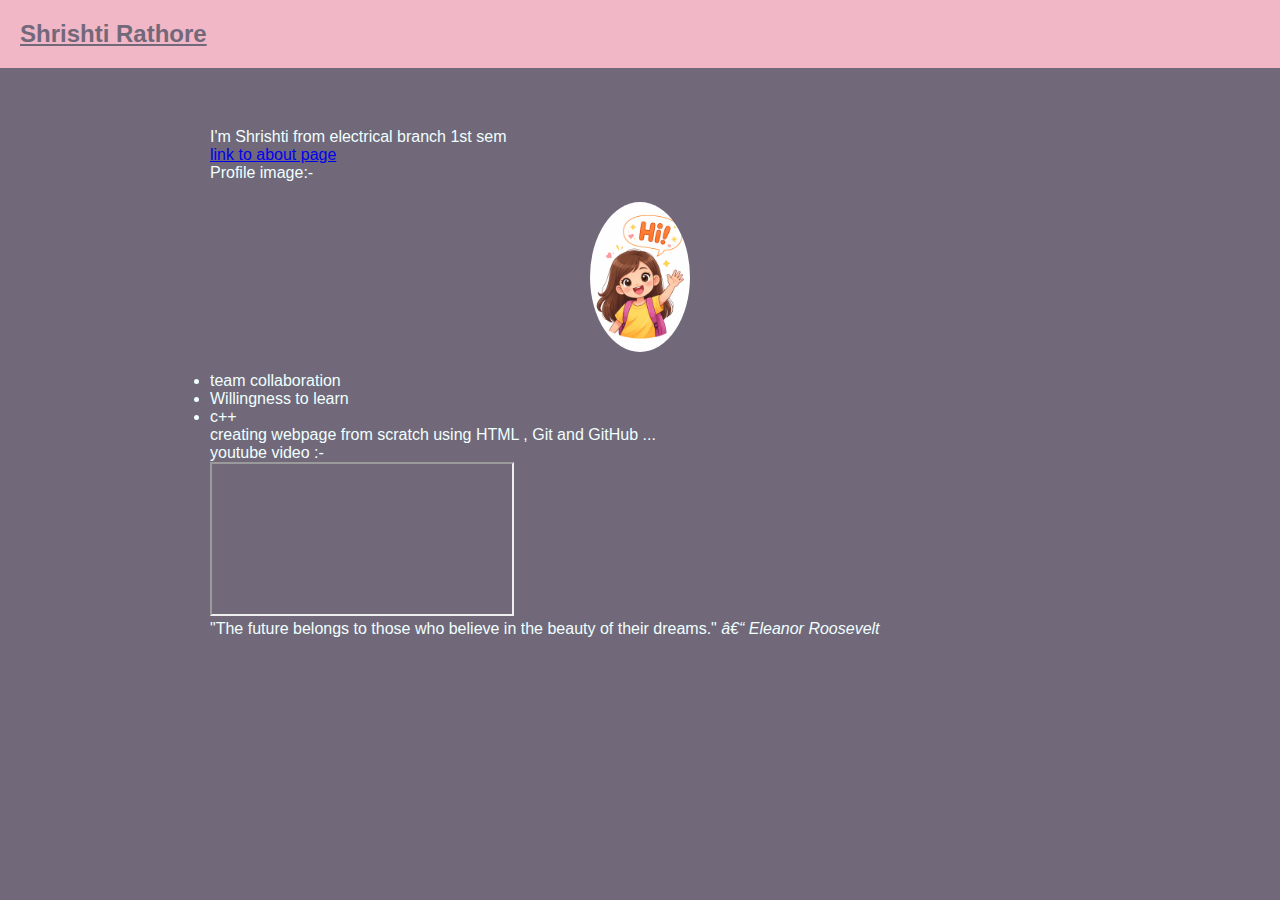
<file: index.html>
<!DOCTYPE html>
<html lang="en">
<head>
    <link rel="stylesheet"href="style.css"
    <meta charset="UTF-8">
    <meta name="viewport" content="width=device-width, initial-scale=1.0">
    <title>Document</title>
</head>
<body>
    <header> <h2 id="myheading"> 
        Shrishti Rathore
    </h2> </header>
    <main>
        <section>
     
    
    <p> I'm Shrishti from electrical branch 1st sem</p>

    <a href = "about.html" > link to about page</a>
    <p>Profile image:-</p>
    <img src="img.jpeg"alt = "profile pic" width= "100">
    <ul>
        <li> team collaboration</li>
        <li>Willingness to learn</li>
        <li>c++</li>
    </ul>
    <article>creating webpage from scratch using HTML , Git and GitHub ...</article>
    <p>youtube video :-</p>
    <iframe src = "https://www.youtube.com/embed/MiUHjLxm3V0"></iframe>
    <blockquote>
  "The future belongs to those who believe in the beauty of their dreams."
  <cite>– Eleanor Roosevelt</cite>
</blockquote>
   </section>
</main>

</body>
</html>
</file>
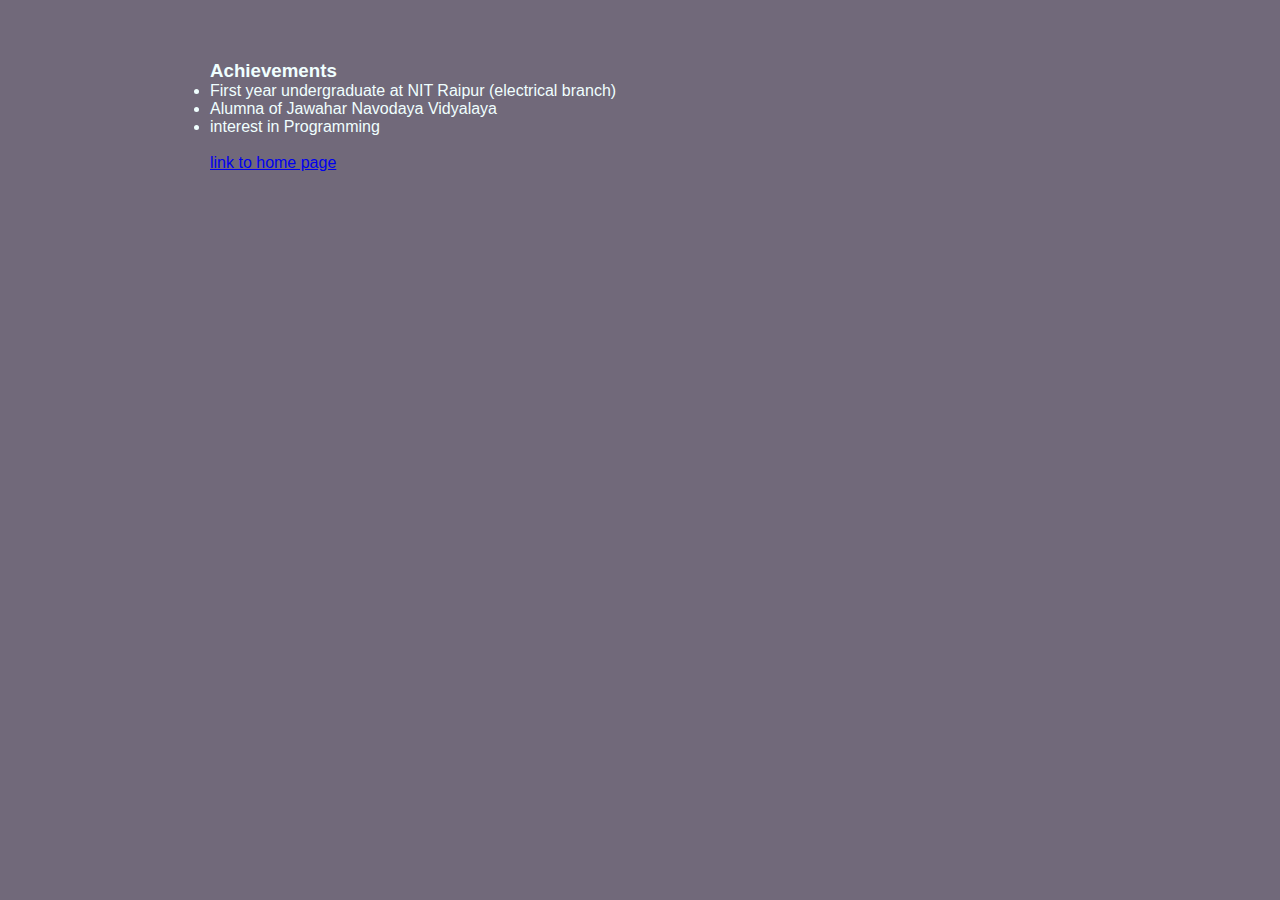
<file: about.html>
<!DOCTYPE html>
<html lang="en">
    <main>
        <section>
<head>
    <link rel="stylesheet"href="style.css"
    <meta charset="UTF-8">
    <meta name="viewport" content="width=>, initial-scale=1.0">
    <title>Document</title>
</head>
<body>

        <h3>Achievements </h3>
        <ul>
            <li>
                First year undergraduate at NIT Raipur (electrical branch)
            </li>
            <li>Alumna of Jawahar Navodaya Vidyalaya</li>
            <li> interest in Programming</li>
        </ul>
    
    <br>
    <a href=" https://github.com/">link to home page</a>
    
    <P></P>
</body>
</section>
</main>
</html>
</file>
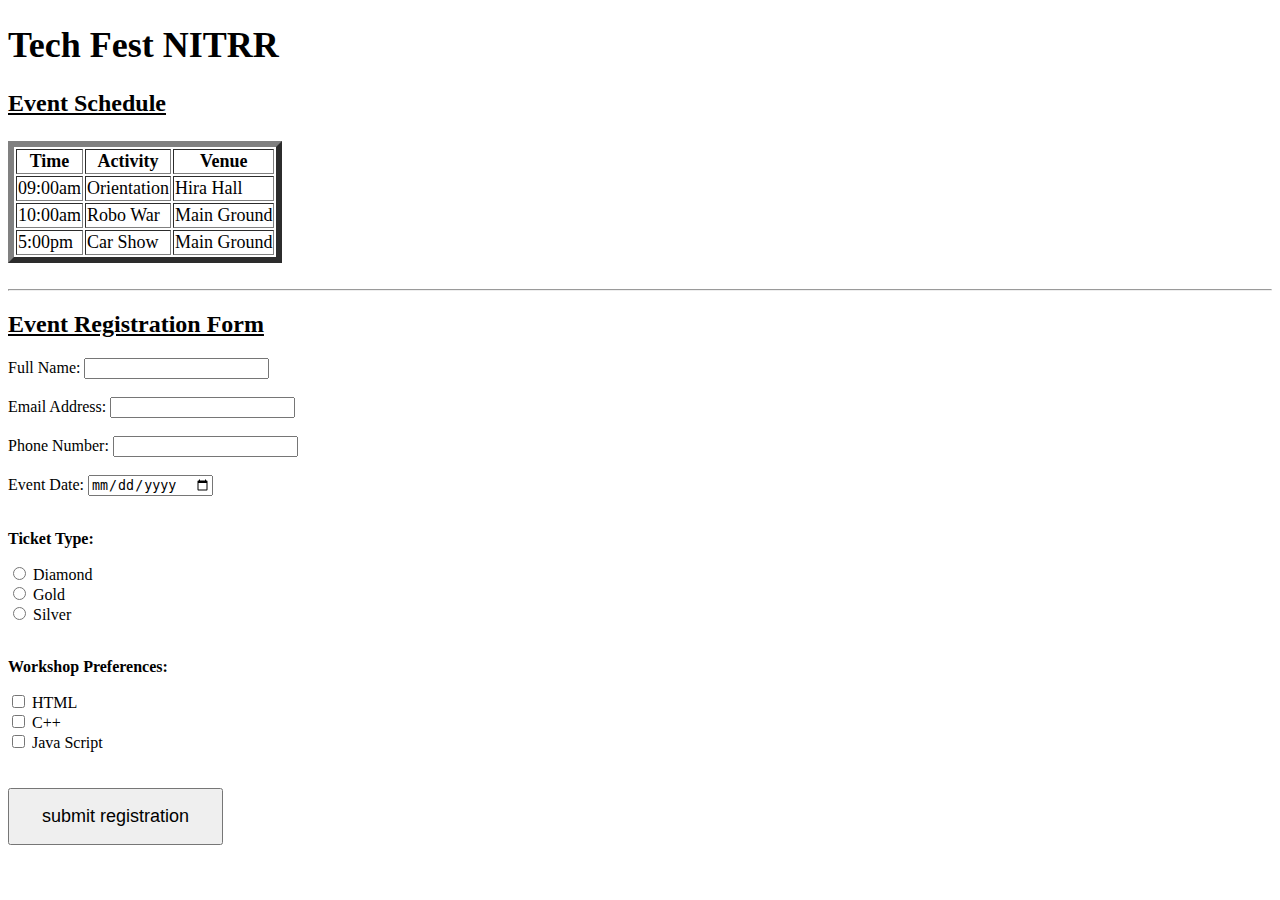
<file: event.html>
<!DOCTYPE html>
<html lang="en">
<head>
    <meta charset="UTF-8">
    <meta name="viewport" content="width=device-width, initial-scale=2.0">
    <title>Document</title>
</head>
<body>
    <h1 style="font-size: 36px;" >Tech Fest NITRR</h1>
    <h3 style="font-size: 24px;"> <U>Event Schedule</U> </h3>
    <table border="6" style="font-size: 18px;">
         <p style="font-size: 20px;"></p>
        <tbody>
            <tr>
                <th>Time</th>
                <th>Activity</th>
                <th>Venue</th>
            </tr>
            <tr>
                <td>09:00am</td>
                <td>Orientation</td>
                <td>Hira Hall</td>
            </tr>
            <tr>
                <td>10:00am</td>
                <td>Robo War</td>
                <td>Main Ground</td>
            </tr>
            <tr>
                <td>5:00pm</td>
                <td>Car Show</td>
                <tD>Main Ground</tD>
            </tr>
        </tbody>
        </p>
    </table><br>
    <hr>
     <h2> <u>Event Registration Form</u></h2>
        <form action="submit.html" method="post">
            <label for="name">Full Name:</label>
            <input type="text" id="name" required><br><br>
            <label for="email">Email Address:</label>
            <input type="email" id="email" required > <br><br>
            <label for="phone">Phone Number:</label>
            <input type="number" id="phone" required><br><br>
            <label for="date">Event Date:</label>
            <input type="date" id="date" ><br><br>
            <p><b>Ticket Type:</b></p>
            <input type="radio" id="standard" name="ticket" value="Standard">
            <label for="standard">Diamond</label><br>
            <input type="radio" id="vip" name="ticket" value="VIP">
            <label for="vip">Gold</label><br>
            <input type="radio" id="student" name="ticket" value="Student">
            <label for="student">Silver</label><br><br>
            <p><b>Workshop Preferences:</b></p>
            <input type="checkbox" id="html">
            <label for="html" > HTML </label><br>
            <input type="checkbox" id="css">
            <label for="css">C++</label><br>
            <input type="checkbox" id="java">
            <label for="java">Java Script</label><br><br><br>
            <button type="submit" style="font-size: 18px;padding: 16px 32px;">submit registration</button>
    </form>
    </section>
</body>
</html>
</file>
<file: style.css>
* {
  margin: 0;
  padding: 0;
  box-sizing: border-box;
  font-family:'Gill Sans', 'Gill Sans MT', Calibri, 'Trebuchet MS', sans-serif
  
}


:root {
  --primary: #6c63ff;
  --text: #222;
  --background: #8c61b2;
}


body{
    background-color: #71697a;

    
}

header {
  background-color:#f2b7c6;
  padding: 20px;
  display: flex;
  justify-content: space-between;
  text-align:center ;
}

nav a {
  margin-left: 20px;
  text-decoration: none;
  color: var(--text);
  font-weight: 500;
}

nav a:hover {
  color: var(--primary);
  text-decoration: underline;

}





main {
  max-width: 900px;
  margin: 40px auto;
  padding: 20px;
  color:azure;
}


img {
  border-radius: 50%;
  display: block;
  margin: 20px auto;
}


button {
    background-color: #8c61b2;
}
#myheading{
    color:black;
    text-align:right;
    text-decoration:underline;
    color:#71697a;
}
</file>
